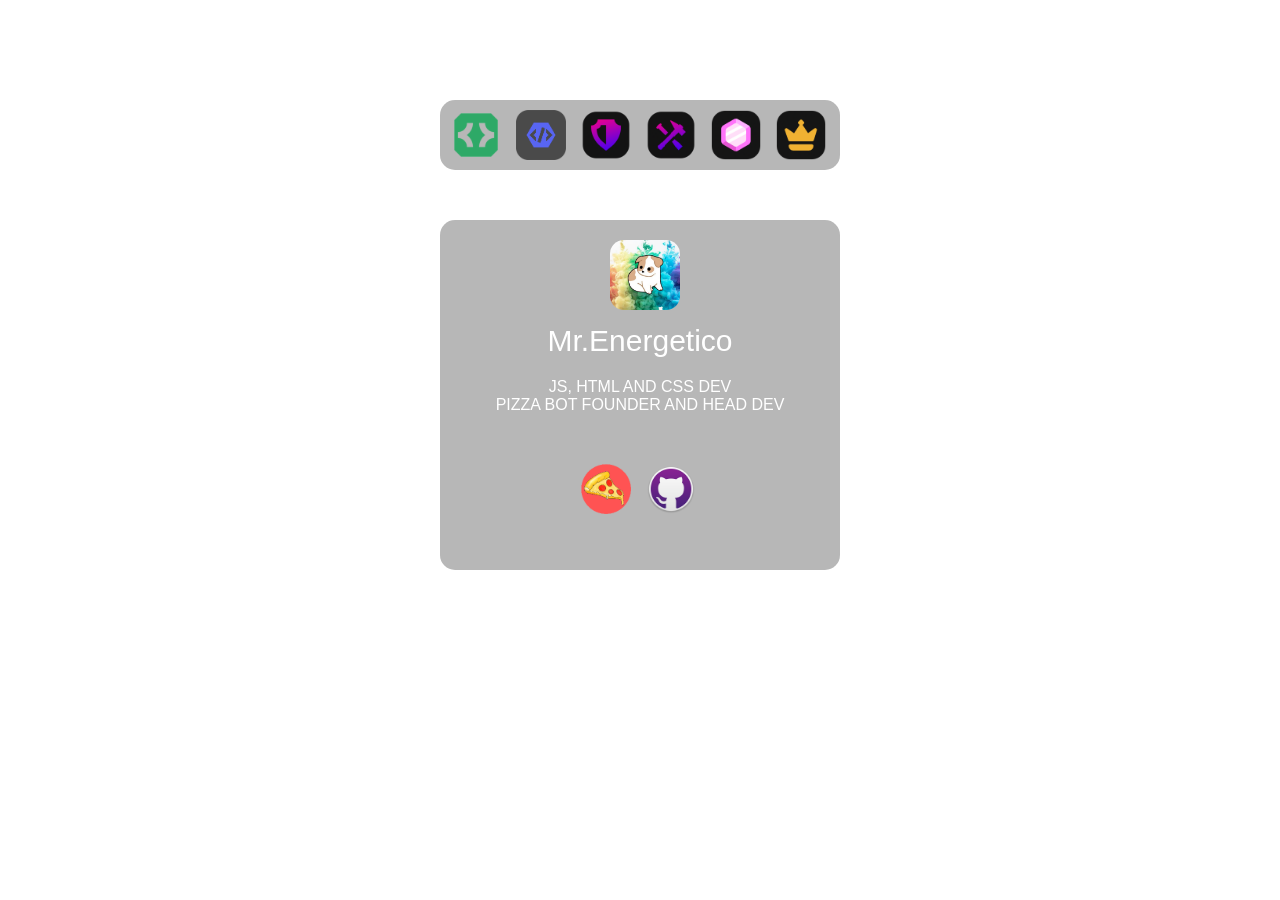
<file: index.html>
<!DOCTYPE html>
<html lang="en">
<head>
    <meta charset="UTF-8">
    <meta name="viewport" content="width=device-width, initial-scale=1.0">
    <link rel="stylesheet" href="./style.css">
    <script src="./script.js"></script>
    <title>MR.ENERGETICO</title>
</head>
<body>
        <div class="boxBadge">
            <img src="./badge/badge1.png" alt="badge" class="badge" >
            <img src="./badge/badge2.png" alt="badge" class="badge" >
            <img src="./badge/badge3.png" alt="badge" class="badge" >
            <img src="./badge/badge4.png" alt="badge" class="badge" >
            <img src="./badge/badge5.png" alt="badge" class="badge" >
            <img src="./badge/badge6.png" alt="badge" class="badge" >

        </div>


        <div class="boxProfile">
            <img src="./logo.png" alt="me" id="image">

            <div class="userName">Mr.Energetico</div>

            <div class="userDescription">JS, HTML AND CSS DEV <br> PIZZA BOT FOUNDER AND HEAD DEV</div>
            

            <img src="[data-uri]" alt="badge" id="link" >

            <img src="[data-uri]" alt="badge" id="link" >

            <img src="./logo/pizza.png" alt="badge" id="link"  onclick="openWebSite('https:/\\/top.gg/bot/1136771467573469235')">
            
            <img src="./logo/git.png" alt="badge" id="link"  onclick="openWebSite('https:/\\/github.com/MrEnergetico')">
            
            <img src="[data-uri]" alt="badge" id="link" >

            <img src="[data-uri]" alt="badge" id="link" >

        </div>
</body>
</html>
</file>
<file: style.css>
/* Stili per schermi più piccoli, come i dispositivi mobili */
@media only screen and (max-width: 600px) {
    * {
        margin: 0;
        padding: 0;
    }
    
    body {
        background-image: url("https://assetsio.gnwcdn.com/digitalfoundry-2020-cyberpunk-2077-high-end-pc-tech-analysis-1607620712399.jpg?width=1200&height=1200&fit=bounds&quality=70&format=jpg&auto=webp");
        background-repeat: no-repeat;
        background-size: cover;
        background-attachment: fixed;
    }
    
    .boxBadge  {
        width: 320px;
        height: 50px;
        background-color: rgba(17, 17, 17, 0.3);
        backdrop-filter: blur(10px);
        margin-top: 50px;
        margin-left: calc(50% - 160px);
        border-radius: 15px;
        opacity: 1;
    }
    
    .badge{
        width: 40px;
        height: 40px;
        margin-top: 5px;
        margin-left: 7px;
    }
    
    .boxProfile {
        width: 320px;
        height: 350px;
        background-color: rgba(17, 17, 17, 0.3);
        backdrop-filter: blur(10px);
        margin-top: 30px;
        margin-left: calc(50% - 160px);
        border-radius: 15px;
        opacity: 1;
        
    }
    
    #image {
        width: 70px;
        height: 70px;
        border-radius: 20%;
        margin-top: 20px;
        margin-left: 120px;
    }
    
    #image:hover{
        transition: all 3s ;
        border-radius: 100%;
    }
    
    .userName{
        font-size: 20px;
        color: white;
        margin-top: 20px;
        margin-left: 10px;
        margin-right: 10px;
        text-align: center;
        font-family: "Roboto", sans-serif;
        font-weight: 100;
        font-style: normal;
        position: static;
    }
    
    .userDescription {
        color: white;
        margin-top: 20px;
        margin-left: 10px;
        margin-right: 10px;
        font-family: "Roboto", sans-serif;
        text-align: center;
        font-weight: 70;
        font-style: normal;
        position: static;
    }
    
    #link {
        width: 40px;
        height: 40px;
        margin-top: 50px;
        margin-left: 7px;
    }
    
    #link:hover {
        transform: scale(1.2);
    }
  }
  
  
  /* Stili per schermi di dimensioni medie, come i tablet */
  @media only screen and (min-width: 601px) and (max-width: 1024px) {
    * {
        margin: 0;
        padding: 0;
    }
    
    body {
        background-image: url("https://assetsio.gnwcdn.com/digitalfoundry-2020-cyberpunk-2077-high-end-pc-tech-analysis-1607620712399.jpg?width=1200&height=1200&fit=bounds&quality=70&format=jpg&auto=webp");
        background-repeat: no-repeat;
        background-size: cover;
        background-attachment: fixed;
    }
    
    .boxBadge  {
        width: 400px;
        height: 70px;
        background-color: rgba(17, 17, 17, 0.3);
        backdrop-filter: blur(10px);
        margin-top: 50px;
        margin-left: calc(50% - 200px);
        border-radius: 15px;
        opacity: 1;
    }
    
    .badge{
        width: 50px;
        height: 50px;
        margin-top: 10px;
        margin-left: 11px;
    }
    
    .boxProfile {
        width: 400px;
        height: 350px;
        background-color: rgba(17, 17, 17, 0.3);
        backdrop-filter: blur(10px);
        margin-top: 30px;
        margin-left: calc(50% - 200px);
        border-radius: 15px;
        opacity: 1;
        
    }
    
    #image {
        width: 70px;
        height: 70px;
        border-radius: 20%;
        margin-top: 20px;
        margin-left: 160px;
    }
    
    #image:hover{
        transition: all 3s ;
        border-radius: 100%;
    }
    
    .userName{
        font-size: 20px;
        color: white;
        margin-top: 20px;
        margin-left: 10px;
        margin-right: 10px;
        text-align: center;
        font-family: "Roboto", sans-serif;
        font-weight: 100;
        font-style: normal;
        position: static;
    }
    
    .userDescription {
        color: white;
        margin-top: 20px;
        margin-left: 10px;
        margin-right: 10px;
        font-family: "Roboto", sans-serif;
        text-align: center;
        font-weight: 70;
        font-style: normal;
        position: static;
    }
    
    #link {
        width: 50px;
        height: 50px;
        margin-top: 50px;
        margin-left: 11px;
    }
    
    #link:hover {
        transform: scale(1.2);
    }
  }
  
  @media only screen and (min-width: 1025px) {
    * {
        margin: 0;
        padding: 0;
    }
    
    body {
        background-image: url("https://assetsio.gnwcdn.com/digitalfoundry-2020-cyberpunk-2077-high-end-pc-tech-analysis-1607620712399.jpg?width=1200&height=1200&fit=bounds&quality=70&format=jpg&auto=webp");
        background-repeat: no-repeat;
        background-size: cover;
        background-attachment: fixed;
    }
    
    .boxBadge  {
        width: 400px;
        height: 70px;
        background-color: rgba(17, 17, 17, 0.3);
        backdrop-filter: blur(10px);
        margin-top: 100px;
        margin-left: calc(50% - 200px);
        border-radius: 15px;
        opacity: 1;
    }
    
    .badge{
        width: 50px;
        height: 50px;
        margin-top: 10px;
        margin-left: 11px;
    }
    
    .boxProfile {
        width: 400px;
        height: 350px;
        background-color: rgba(17, 17, 17, 0.3);
        backdrop-filter: blur(10px);
        margin-top: 50px;
        margin-left: calc(50% - 200px);
        border-radius: 15px;
        opacity: 1;
        
    }
    
    #image {
        width: 70px;
        height: 70px;
        border-radius: 20%;
        margin-top: 20px;
        margin-left: 170px;
    }
    
    #image:hover{
        transition: all 3s ;
        border-radius: 100%;
    }
    
    .userName{
        font-size: 30px;
        color: white;
        margin-top: 10px;
        margin-left: 10px;
        margin-right: 10px;
        text-align: center;
        font-family: "Roboto", sans-serif;
        font-weight: 100;
        font-style: normal;
        position: static;
    }
    
    .userDescription {
        color: white;
        margin-top: 20px;
        margin-left: 10px;
        margin-right: 10px;
        font-family: "Roboto", sans-serif;
        text-align: center;
        font-weight: 70;
        font-style: normal;
        position: static;
    }
    
    #link {
        width: 50px;
        height: 50px;
        margin-top: 50px;
        margin-left: 11px;
    }
    
    #link:hover {
        transform: scale(1.2);
    }
  }
</file>
